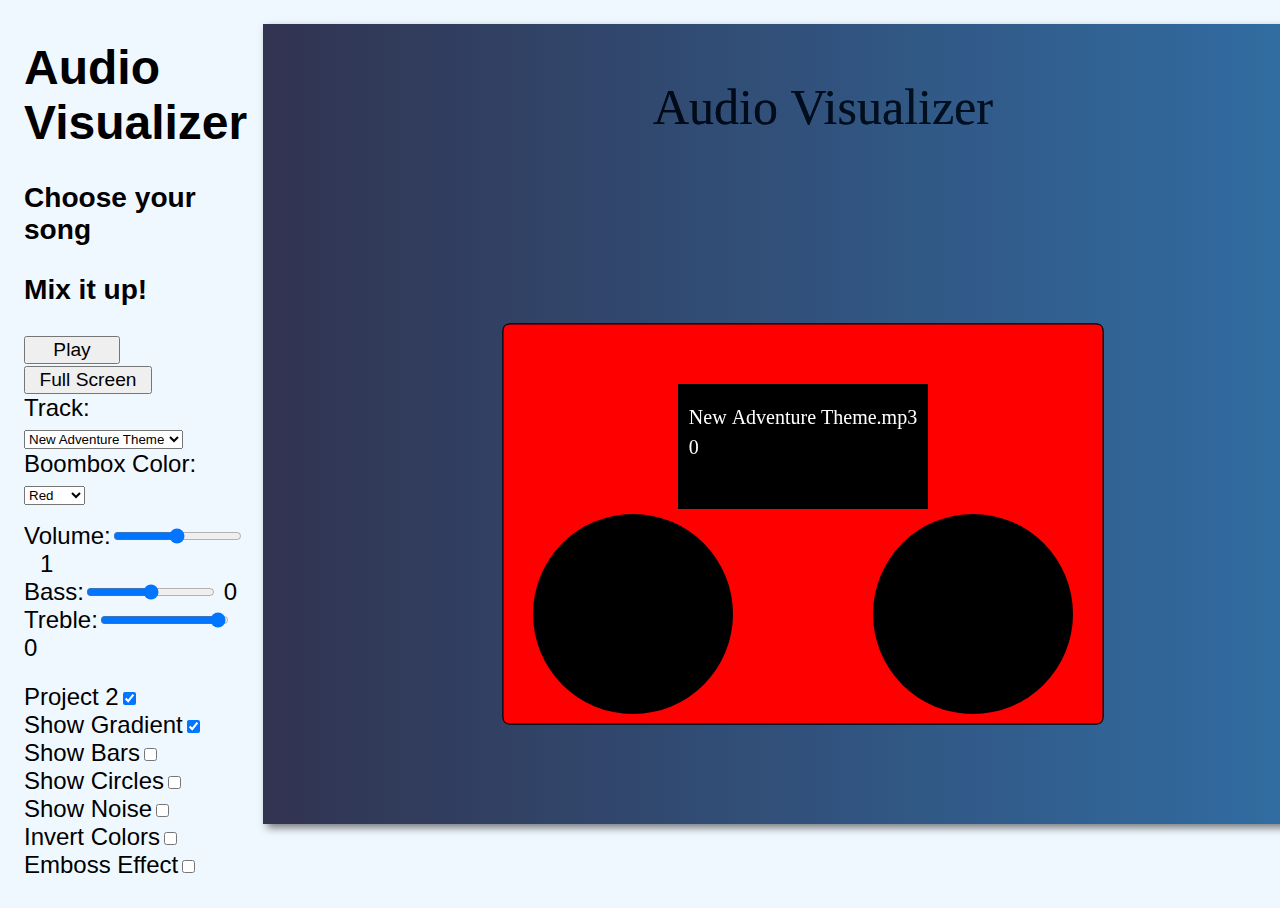
<file: project2/index.html>
<!DOCTYPE html>
<html lang="en">
<head>
	<meta charset="utf-8" />
	<title>Project 2</title>
	<link href="styles/default-styles.css" type="text/css" rel="stylesheet" />
	<script src="./src/loader.js" type="module"></script>
</head>
<body>
<main>
	<div id="controls">
        <section id="description">
            <h1>Audio Visualizer</h1>
            <h3>Choose your song</h3>
            <h3>Mix it up!</h3>
        </section>
		<section>
			<button id="playButton" data-playing="no"></button>
			<button id="fsButton">Full Screen</button><br />
                        
			<label>Track: 
				<select id="trackSelect">
					<option value="media/New Adventure Theme.mp3" selected>New Adventure Theme</option>
					<option value="media/Peanuts Theme.mp3">Peanuts Theme</option>
					<option value="media/The Picard Song.mp3">The Picard Song</option>
					<option value="media/Coming For You.mp3">Coming For You</option>
				</select>
			</label><br />
            
            <label>Boombox Color: 
				<select id="colorSelect">
					<option value="red" selected>Red</option>
					<option value="blue">Blue</option>
					<option value="green">Green</option>
					<option value="yellow">Yellow</option>
				</select>
			</label>            
		</section>
		
		<section id="sliders">
			<label for="volumeSlider">Volume:</label><input type="range" id="volumeSlider" min="0" max="2" value="1" step="0.01">
			<span id="volumeLabel">-</span><br />
            
            <label for="bassSlider">Bass:</label><input type="range" id="bassSlider" min="-40" max="40" value="0" step="1">
			<span id="bassLabel">-</span><br />
            
            <label for="trebleSlider">Treble:</label><input type="range" id="trebleSlider" min="-40" max="1" value="0" step="1">
			<span id="trebleLabel">-</span><br />
		</section>
        
        <section id="checks">
            <span><label for="myCB">Project 2</label><input type="checkbox" id="myCB" checked></span><br />
            <span><label for="gradientCB">Show Gradient</label><input type="checkbox" id="gradientCB" checked></span><br />
            <span><label for="barsCB">Show Bars</label><input type="checkbox" id="barsCB" ></span><br />
            <span><label for="circlesCB">Show Circles</label><input type="checkbox" id="circlesCB"></span><br />
            <span><label for="noiseCB">Show Noise</label><input type="checkbox" id="noiseCB"></span><br />
            <span><label for="invertCB">Invert Colors</label><input type="checkbox" id="invertCB"></span><br />
            <span><label for="embossCB">Emboss Effect</label><input type="checkbox" id="embossCB"></span><br />
        </section>
	</div>
    
    <div><canvas width="1080" height="800"></canvas></div>
</main>
</body>
</html>
</file>
<file: project2/styles/default-styles.css>
body{
    background-color: aliceblue;
    font-family: tahoma, verdana, sans-serif;
    font-size: 1.5em;
}
main{
    display: flex;
}
canvas {
    flex: 1;
	margin-left: 1rem;
	margin-top: 1rem;
	margin-bottom: 1rem;
	box-shadow: 4px 4px 8px rgba(0,0,0,0.5);
	background: #fafafa;
}

#controls{
/*    margin-top: 20px;*/
    width: 25%;
    margin-left: 1rem;
}
#checks {
    padding-top: 5px;
    padding-bottom: 5px;
}
#volumeLabel{
  margin-left: 1rem;
}

section{
    margin-bottom: 1rem;
}

#playButton{
  font-size: 1.2rem;
  width: 6rem;
}

button[data-playing="yes"]:after{
  content: "Pause";
}

button[data-playing="no"]:after{
  content: "Play";
}

#fsButton{
  font-size: 1.2rem;
  width: 8rem;
}

/*continue later, */
@media only screen and (max-width : 1100px){
    main{
        display: inherit;
    }
    canvas{
        flex: none;
    }
}
</file>
